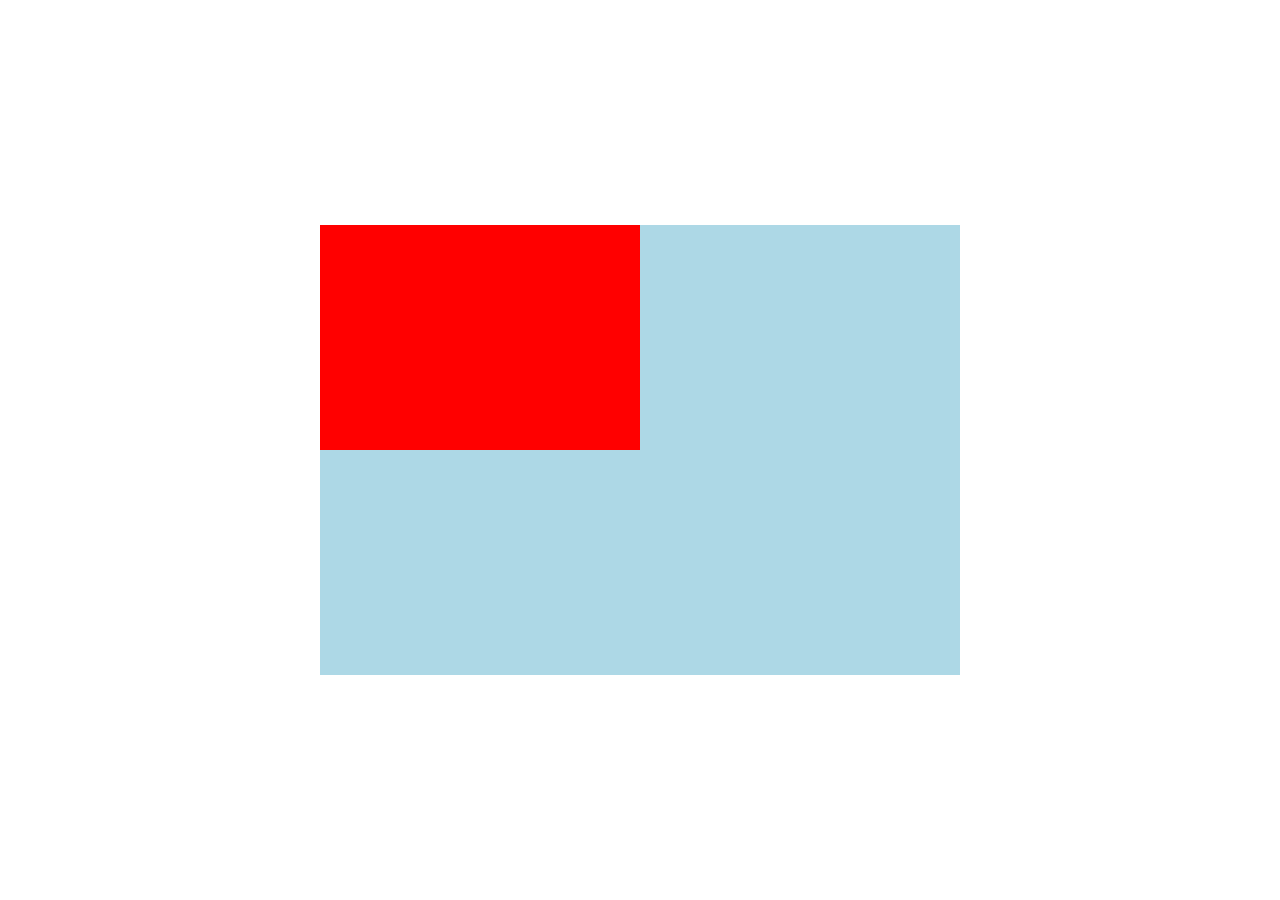
<file: Lesson_01/index.html>
<!DOCTYPE html>
<html lang="en">
<head>
  <meta charset="UTF-8">
  <meta name="viewport" content="width=device-width, initial-scale=1.0">
  <title>Lesson_01</title>
  <style>
    html, body {
      margin: 0;
      padding: 0;
      overflow: hidden;
      height: 100%;
      display: flex;
      flex-direction: column; /* 垂直方向布局 */
      justify-content: center; /* 水平居中整体内容 */
      align-items: center; /* 垂直居中整体内容 */
    }
    
    canvas {
      display: block;
      width: 50vw; /* CSS 宽度为屏幕宽度的一半 */
      height: 50vh; /* CSS 高度为屏幕高度的一半 */
      background-color: darkblue;
    }
  </style>
</head>
<body>
  <canvas id="main-canvas"></canvas>
  <script type="text/javascript">
    /************************************************************
     * 设置 canvas 的逻辑宽高
     ************************************************************/
    const canvas = document.getElementById('main-canvas');
    const canvasRect = canvas.getBoundingClientRect();
    canvas.width = canvasRect.width;
    canvas.height = canvasRect.height;

    /************************************************************
     * 绘制内容
     ************************************************************/
    const context = canvas.getContext('2d');
    context.fillStyle = 'lightblue';
    context.fillRect(0, 0, canvas.width, canvas.height);

    context.fillStyle = 'red';
    context.fillRect(0, 0, canvas.width / 2, canvas.height / 2);

    /************************************************************
     * 窗口大小变化
     ************************************************************/
    window.addEventListener('resize', () => {
      /************************************************************
       * 设置 canvas 的逻辑宽高
       ************************************************************/
      const canvas = document.getElementById('main-canvas');
      const canvasRect = canvas.getBoundingClientRect();
      canvas.width = canvasRect.width;
      canvas.height = canvasRect.height;

      /************************************************************
       * 绘制内容
       ************************************************************/
      const context = canvas.getContext('2d');
      context.fillStyle = 'lightblue';
      context.fillRect(0, 0, canvas.width, canvas.height);

      context.fillStyle = 'red';
      context.fillRect(0, 0, canvas.width / 2, canvas.height / 2);
    });
  </script>
</body>
</html>
</file>
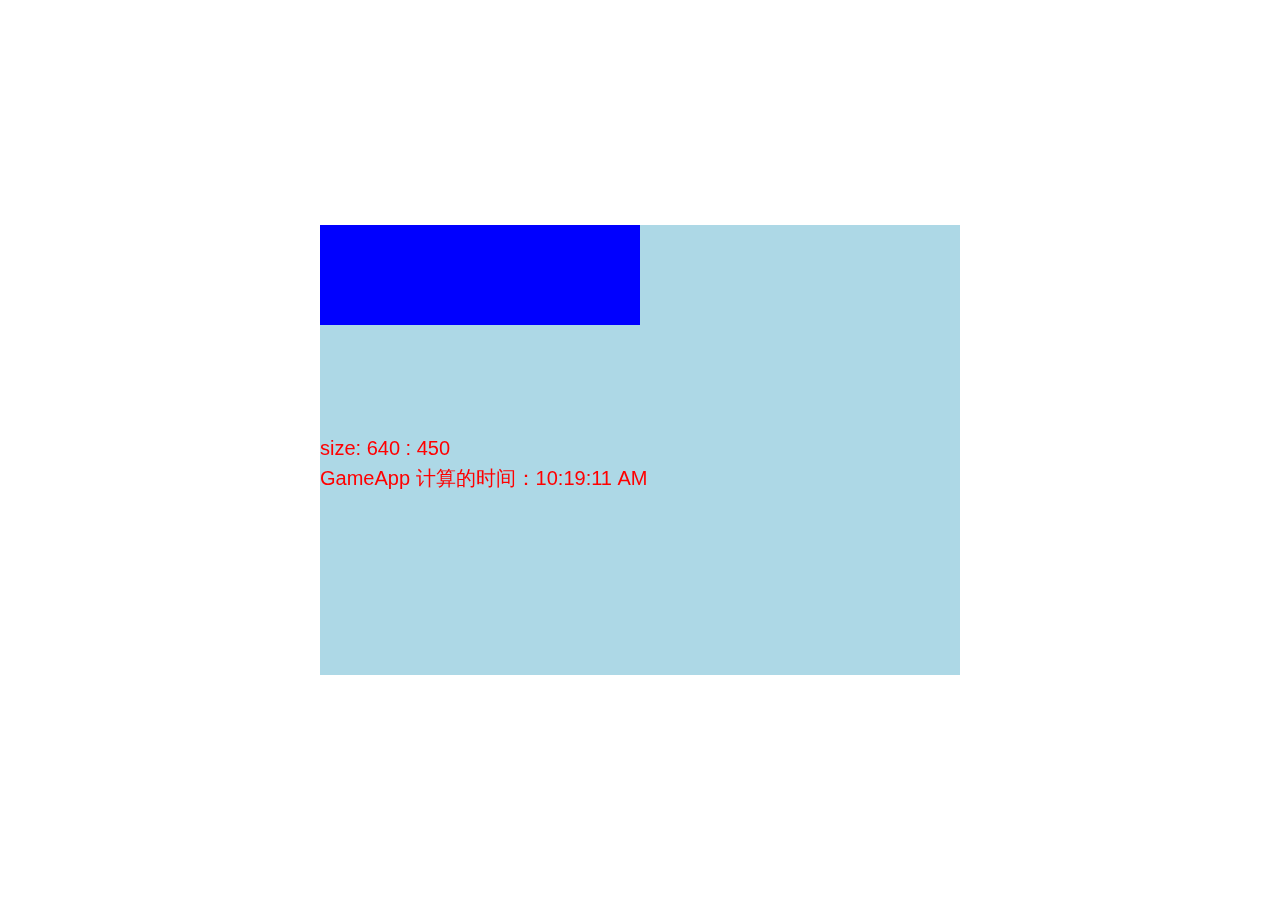
<file: Lesson_02/index.html>
<!DOCTYPE html>
<html lang="en">
<head>
  <meta charset="UTF-8">
  <meta name="viewport" content="width=device-width, initial-scale=1.0">
  <title>Lesson_01</title>
  <style>
    html, body {
      margin: 0;
      padding: 0;
      overflow: hidden;
      height: 100%;
      display: flex;
      flex-direction: column; /* 垂直方向布局 */
      justify-content: center; /* 水平居中整体内容 */
      align-items: center; /* 垂直居中整体内容 */
    }
    
    canvas {
      display: block;
      width: 50vw; /* CSS 宽度为屏幕宽度的一半 */
      height: 50vh; /* CSS 高度为屏幕高度的一半 */
      background-color: darkblue;
    }
  </style>
</head>
<body>
  <canvas id="main-canvas"></canvas>
  <script type="module">
    import { GameApp } from "./game/src/GameApp.js";

    const canvas = document.getElementById('main-canvas');
    const gameApp = new GameApp(canvas);
    gameApp.init();
    gameApp.run();
  </script>
</body>
</html>
</file>
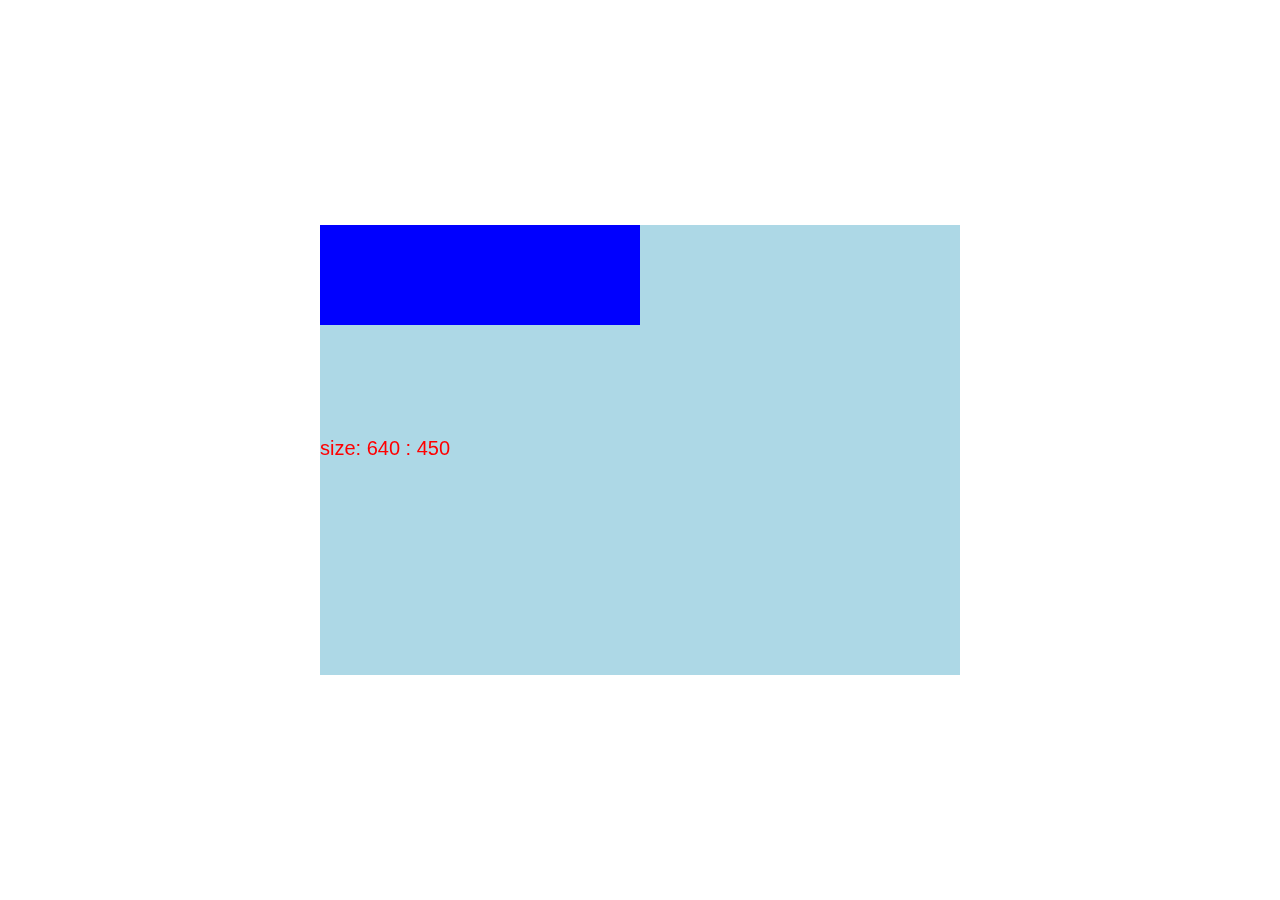
<file: engine/Lesson_01/index.html>
<!DOCTYPE html>
<html lang="en">
<head>
  <meta charset="UTF-8">
  <meta name="viewport" content="width=device-width, initial-scale=1.0">
  <title>Lesson_01</title>
  <link rel="stylesheet" href="index.css">
</head>
<body>
  <canvas id="main-canvas"></canvas>
  <script type="module">
    import { GameApp } from "./game/src/GameApp.js";

    const canvas = document.getElementById('main-canvas');
    const gameApp = new GameApp(canvas);
    gameApp.init();
    gameApp.run();
  </script>
</body>
</html>
</file>
<file: engine/Lesson_01/index.css>
html, body {
  margin: 0;
  padding: 0;
  overflow: hidden;
  height: 100%;
  display: flex;
  flex-direction: column; /* 垂直方向布局 */
  justify-content: center; /* 水平居中整体内容 */
  align-items: center; /* 垂直居中整体内容 */
}

canvas {
  display: block;
  width: 50vw; /* CSS 宽度为屏幕宽度的一半 */
  height: 50vh; /* CSS 高度为屏幕高度的一半 */
}
</file>
